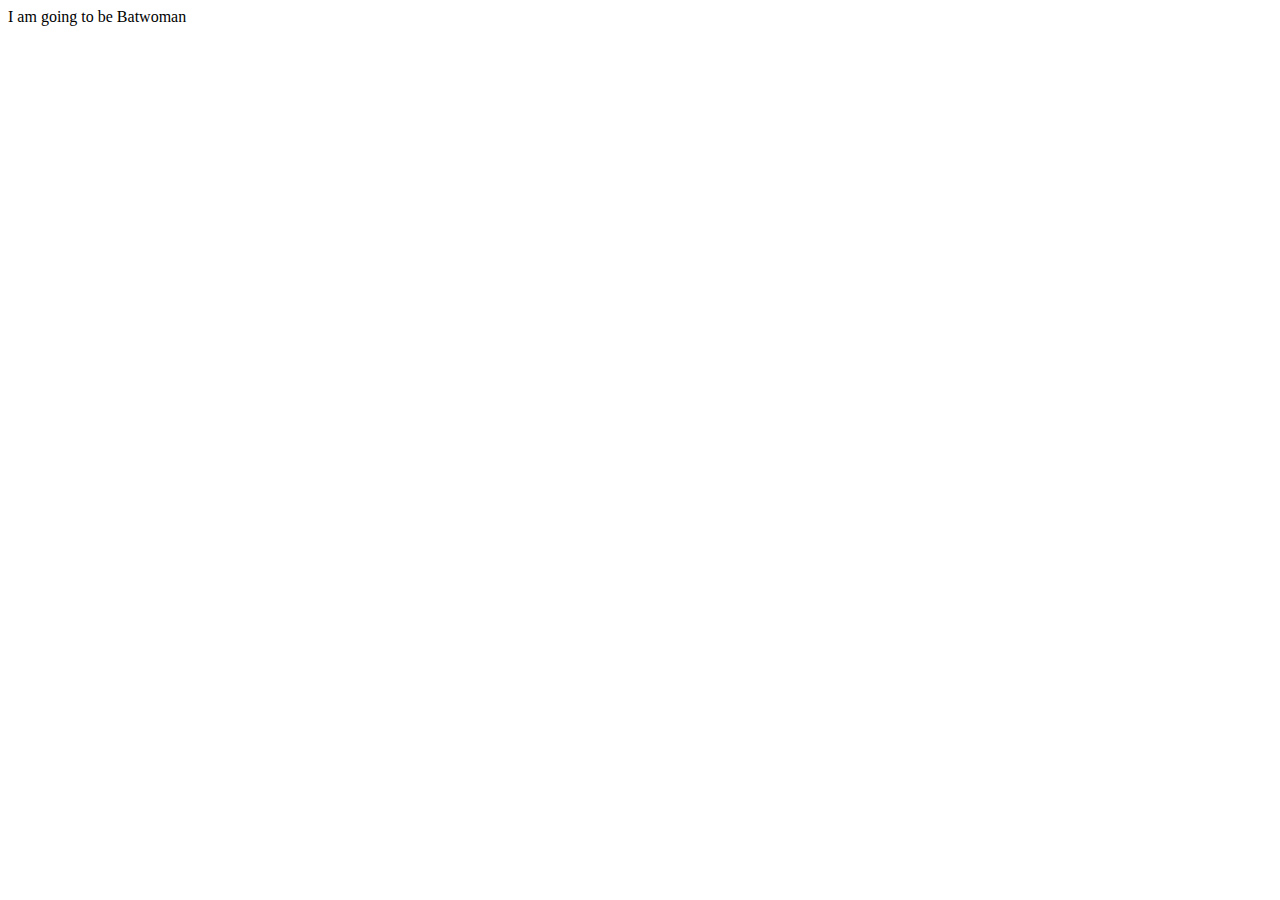
<file: public_html/index.html>
<!DOCTYPE html>
<!--
To change this license header, choose License Headers in Project Properties.
To change this template file, choose Tools | Templates
and open the template in the editor.
-->
<html>
    <head>
        <title>BATMAN</title>
        <!--<meta charset="UTF-8">
        <meta name="viewport" content="width=device-width, initial-scale=1.0">
        -->
    </head>
    <body>
        <div>I am going to be Batwoman</div>
    </body>
</html>
</file>
